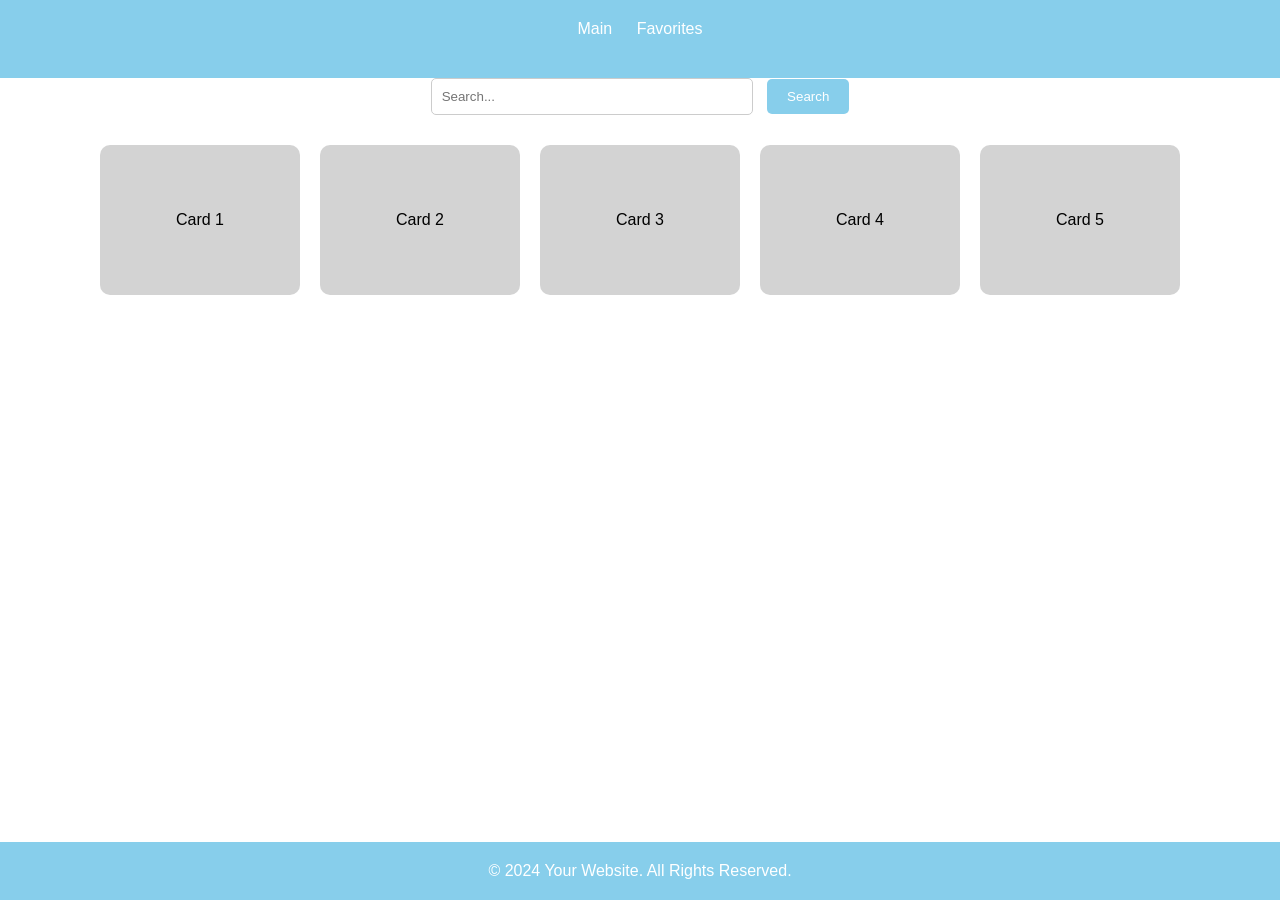
<file: assignments/assignment3/index.html>
<!DOCTYPE html>
<html lang="en">
<head>
    <meta charset="UTF-8">
    <meta name="viewport" content="width=device-width, initial-scale=1.0">
    <title>Your Website</title>
    <style>
        body {
            margin: 0;
            padding: 0;
            font-family: Arial, sans-serif;
        }
        
        header {
            background-color: skyblue;
            padding: 20px 0;
            text-align: center;
        }
        
        nav {
            display: inline-block;
            margin-bottom: 20px;
        }
        
        nav a {
            text-decoration: none;
            color: white;
            margin: 0 10px;
        }
        
        .search-block {
            text-align: center;
            margin-bottom: 20px;
        }
        
        .search-input {
            padding: 10px;
            width: 300px;
            border: 1px solid #ccc;
            border-radius: 5px;
            margin-right: 10px;
        }
        
        .search-button {
            padding: 10px 20px;
            background-color: skyblue;
            color: white;
            border: none;
            border-radius: 5px;
            cursor: pointer;
        }
        
        .card-container {
            display: flex;
            justify-content: center;
            flex-wrap: wrap;
        }
        
        .card {
            width: 200px;
            height: 150px;
            background-color: lightgray;
            border-radius: 10px;
            margin: 10px;
            display: flex;
            justify-content: center;
            align-items: center;
        }
        
        footer {
            background-color: skyblue;
            color: white;
            text-align: center;
            padding: 20px 0;
            position: fixed;
            left: 0;
            bottom: 0;
            width: 100%;
        }
    </style>
</head>
<body>
    <header>
        <nav>
            <a href="#">Main</a>
            <a href="#">Favorites</a>
        </nav>
    </header>

    <div class="search-block">
        <input type="text" class="search-input" placeholder="Search...">
        <button class="search-button">Search</button>
    </div>

    <div class="card-container">
        <div class="card" id="card-day1">Card 1</div>
        <div class="card" id="card-day2">Card 2</div>
        <div class="card" id="card-day3">Card 3</div>
        <div class="card" id="card-day4">Card 4</div>
        <div class="card" id="card-day5">Card 5</div>
    </div>

    <footer>
        &copy; 2024 Your Website. All Rights Reserved.
    </footer>
</body>
</html>
</file>
